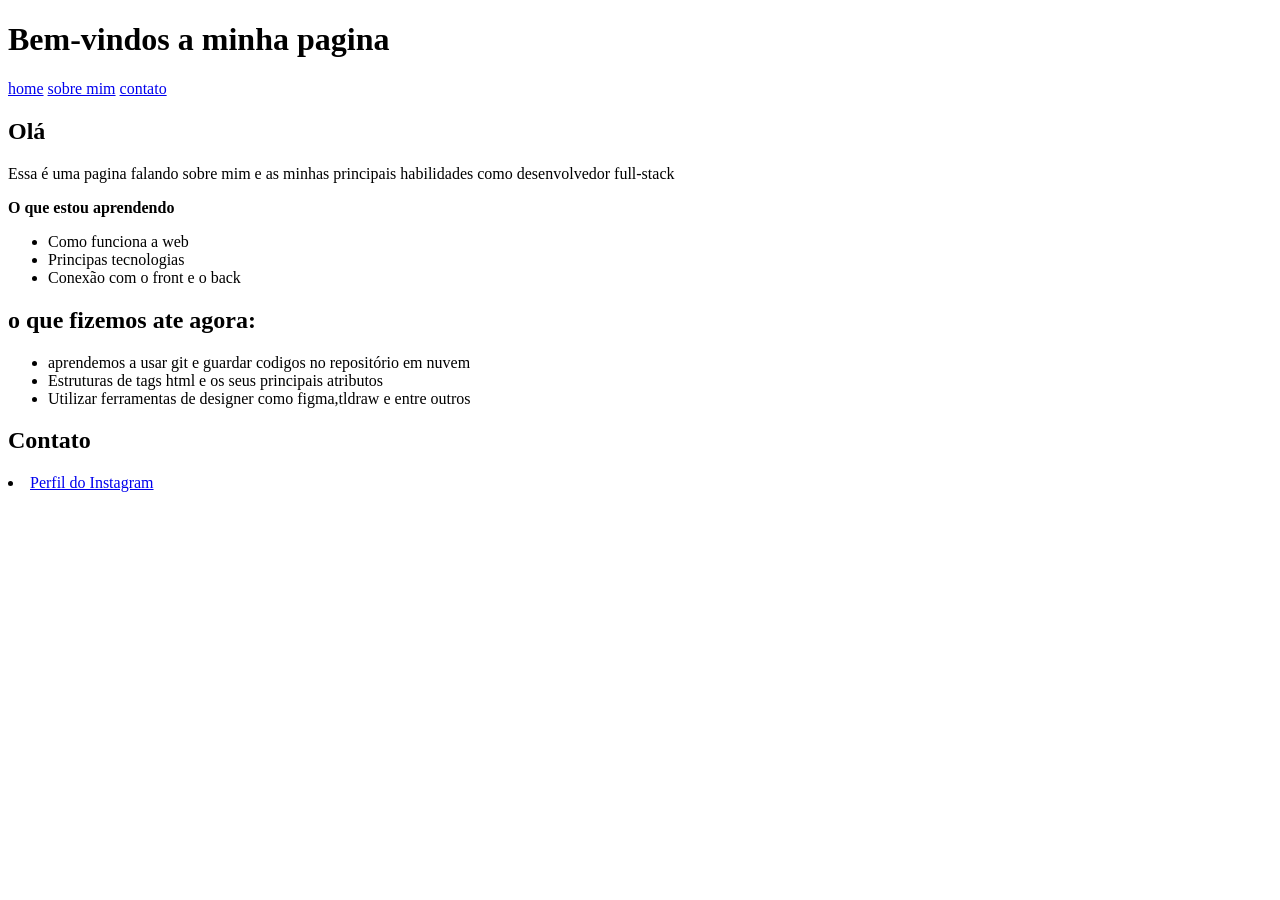
<file: index.html>
<!DOCTYPE html>
<html lang="pt-br">
<head>
  <meta charset="UTF-8">
  <meta name="viewport" content="width=device-width, initial-scale=1.0">
  <title>meu-site</title>
</head>
<body>
  <header>
      <h1>Bem-vindos a minha pagina</h1>
         <nav>
          <a href="#home">home</a>
          <a href="#sobre">sobre mim</a>
          <a href="#contato">contato</a>
        </nav>
  </header>
    <article>
  <section id="home">
   <h2>Olá</h2>
   <p>Essa é uma pagina falando sobre mim e as minhas principais habilidades como desenvolvedor full-stack</p>
    <p><strong>O que estou aprendendo</strong></p>
    <ul>
      <li>Como funciona a web</li>
      <li>Principas tecnologias</li>
      <li>Conexão com o front e o back</li>
    </ul>
  </section>
  <section id="sobre">
      <h2>o que fizemos ate agora:</h2>
      <ul>
        <li>aprendemos a usar git e guardar codigos no repositório em nuvem</li>
        <li>Estruturas de tags html e os seus principais atributos</li>
        <li>Utilizar ferramentas de designer como figma,tldraw e entre outros</li>
      </ul>
  </section>
  
  <section id="contato">
    <h2>Contato</h2>
 <li><a href="https://instagram.com">Perfil do Instagram</a></li>
  </section>
    </article>
</body>
</html>
</file>
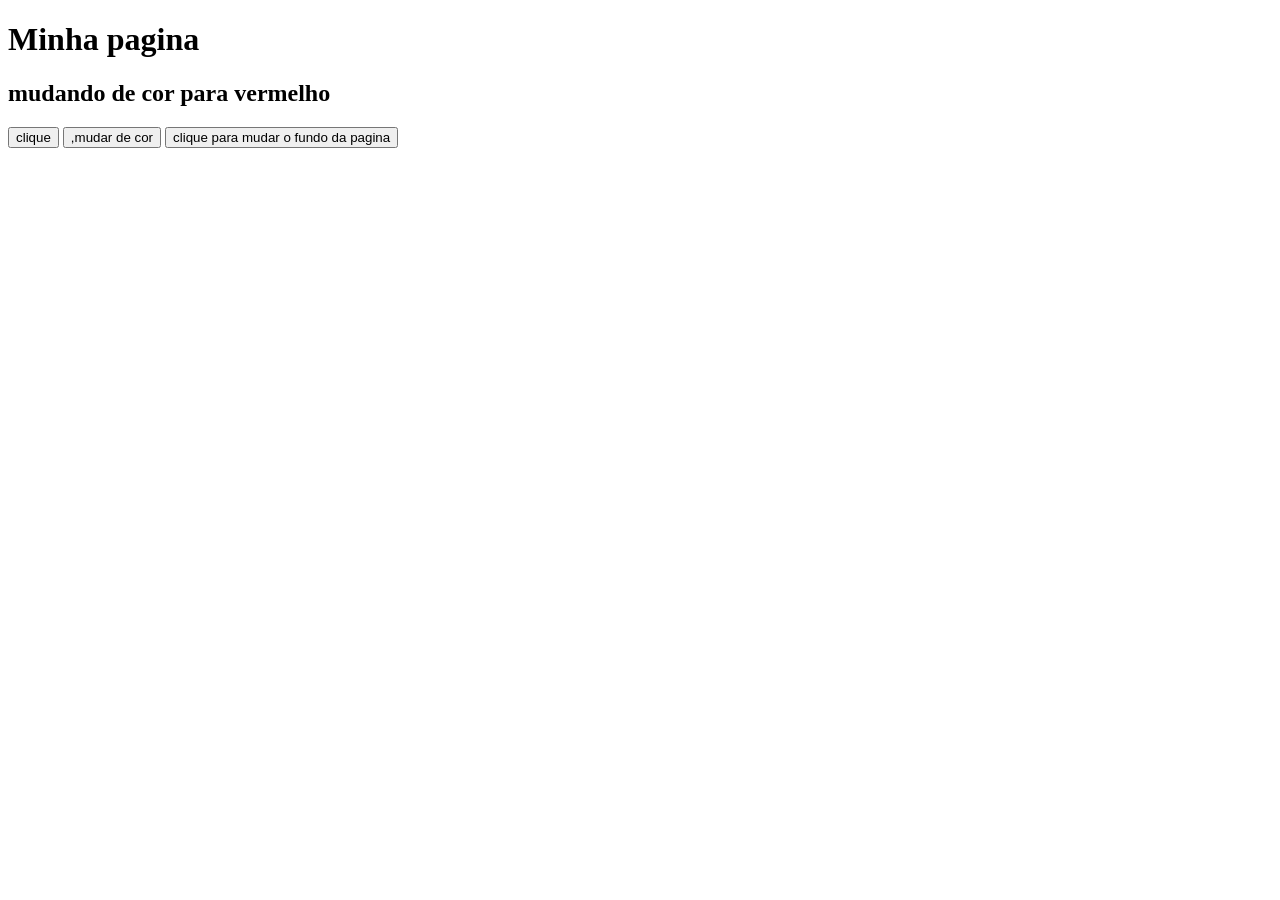
<file: testjs/index.html>
<!DOCTYPE html>
<html lang="pt-br">
<head>
     <meta charset="UTF-8">
     <meta http-equiv="X-UA-Compatible" content="IE=edge">
     <meta name="viewport" content="width=device-width, initial-scale=1.0">
     <script src="script.js"></script>
     <title></title>
</head>
<body>
     <!--                                   

    <h1 id="titulo">Testanto o js</h1>
    <p>Clique no botao</p>
   <button  onclick='msg()'>clique</button>
  <button onclick='mudar_titulo()'>aperte para mudar o  titulo</button>
  <button onclick='titulo_navegador()'>altere o titulo dza pagina</button>
</body>
</html>
       -->
   <h1 id="personalizar">Minha pagina </h1>
   <h2 id="color">mudando de cor para vermelho</h2>
    <button onclick='personalizar()'>clique</button>
    <button onclick='color()'>,mudar de cor</button>
    <button onclick='body'>clique para mudar o fundo da pagina</button>
</file>
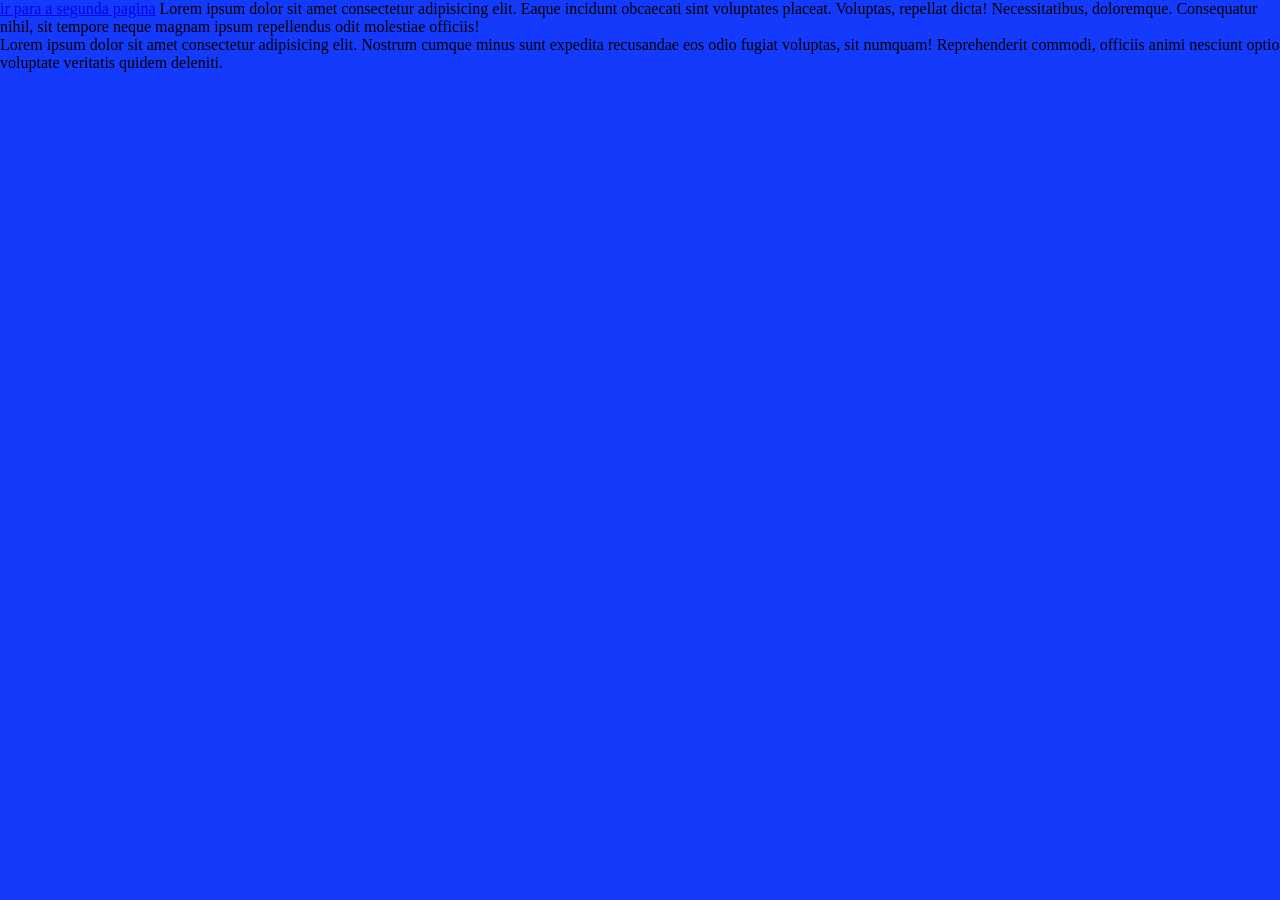
<file: aula_fullstak/HelpDesk/index.html>
<!DOCTYPE html>
<html lang="pt">
<head>
  <meta charset="UTF-8">
  <meta name="viewport" content="width=device-width, initial-scale=1.0">
  <link rel="stylesheet" href="style.css">
  <title>Document</title>
</head>
<body>
  <a href="./second.html"> ir para a segunda pagina</a>
  <!--Box-Model-->
  <span>Lorem ipsum dolor sit amet consectetur adipisicing elit. Eaque incidunt obcaecati sint voluptates placeat. Voluptas, repellat dicta! Necessitatibus, doloremque. Consequatur nihil, sit tempore neque magnam ipsum repellendus odit molestiae officiis!</span>
 <div>Lorem ipsum dolor sit amet consectetur adipisicing elit. Nostrum cumque minus sunt expedita recusandae eos odio fugiat voluptas, sit numquam! Reprehenderit commodi, officiis animi nesciunt optio voluptate veritatis quidem deleniti.</div>
</body>
</html>
</file>
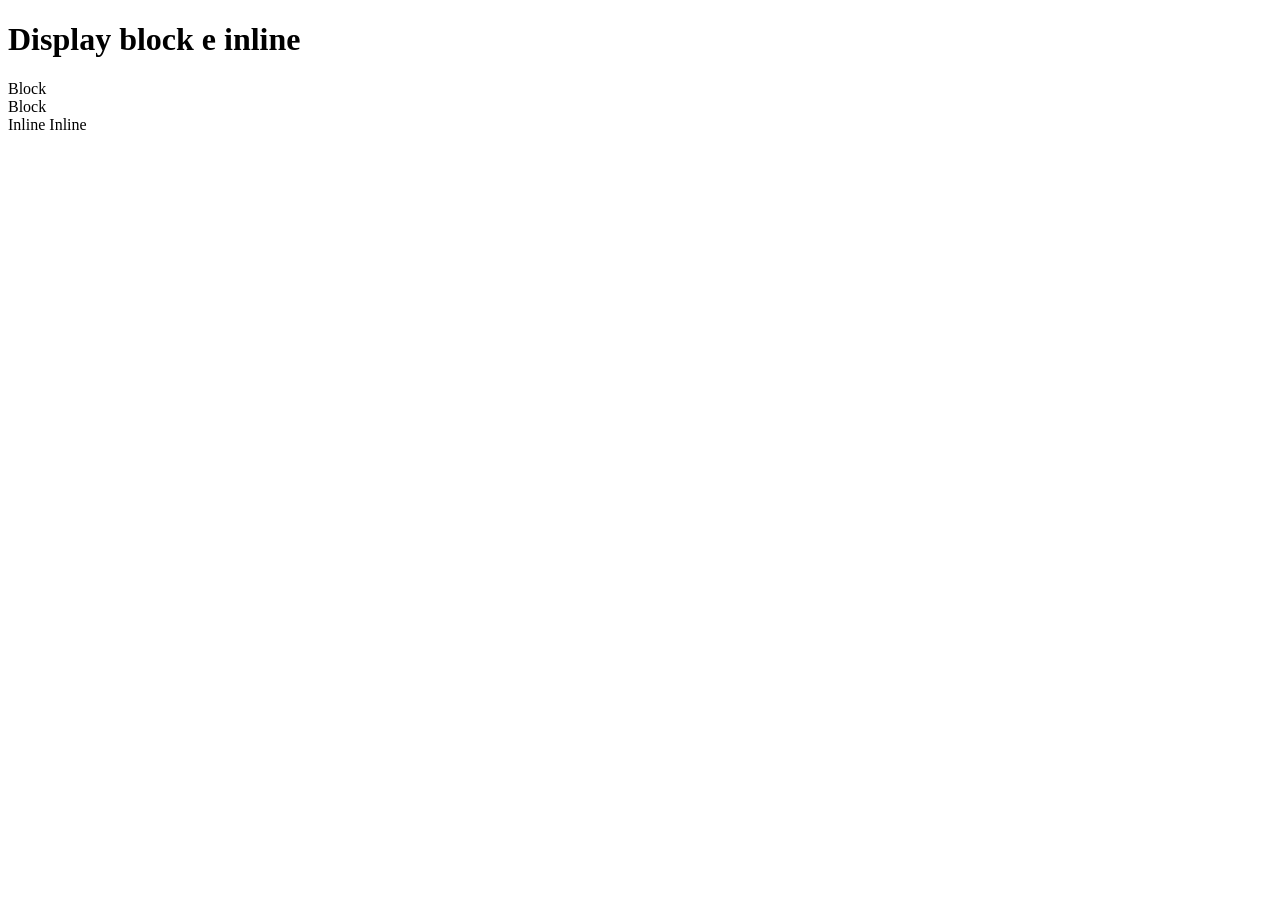
<file: aula_fullstak/html_css/displays.html>
<!DOCTYPE html>
<html lang="pt">
<head>
    <meta charset="UTF-8">
    <meta name="viewport" content="width=device-width, initial-scale=1.0">
    <title>display</title>
</head>
<body>
    <h1>Display block e inline</h1>
    <div class="block">Block</div>
    <div class="block">Block</div>

    <span class="inline">Inline</span>
     <span class="inline">Inline</span>

    <style>
        /*
    .block{
    border: solid 1px;
    width: 200px;   // oq aplica em tags block
    height: 200px;
    margin: 10px;
    padding: 30px;
    }
    .inline{
    border: solid 1px;
    margin: 10px; // oq aplica em tags inline 
    padding:10px ;
    }
    */
    </style>
    
</body>
</html>
</file>
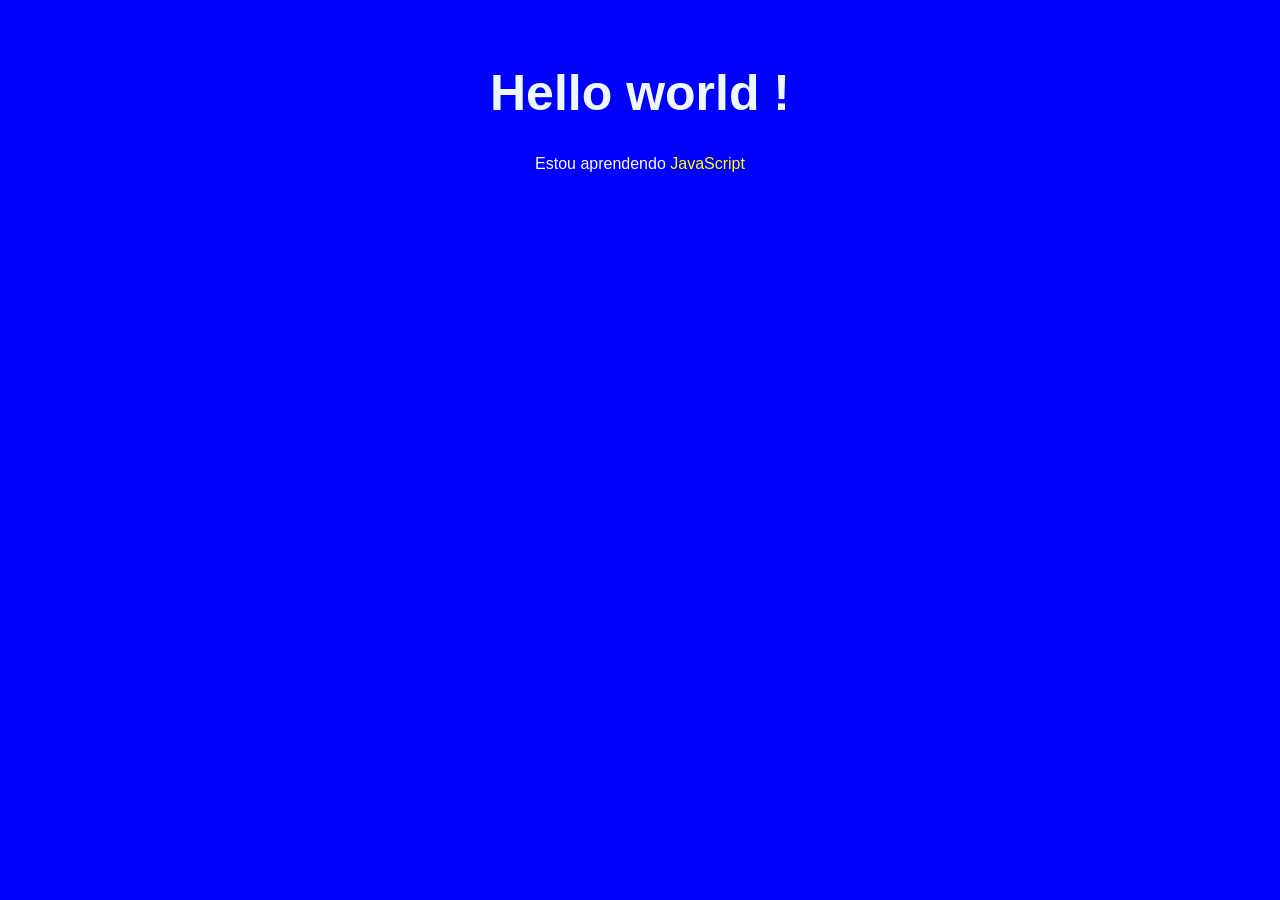
<file: aula_fullstak/JavaScript/aula4/ex001.html>
<!DOCTYPE html>
<html lang="pt">
<head>
    <meta charset="UTF-8">
    <meta name="viewport" content="width=device-width, initial-scale=1.0">
    <title>Aprendendo Js</title>
    <style>
        body{
            background-color: blue;
        }
        div{
            margin: 10px;
            padding: 20px;
            justify-content: center;
            align-items: center;
            text-align: center;
        }
        h1{
            color: aliceblue;
            font-family: 'Franklin Gothic Medium', 'Arial Narrow', Arial, sans-serif;
            font-size: 50px;
        } 
        p{
            color:  white;
            font-family:   'Franklin Gothic Medium', 'Arial Narrow', Arial, sans-serif;
        }
        span{
            color: yellow;
        }
    </style>
</head>
<body>
     <div>
           <h1>Hello world !</h1>
    <p>Estou aprendendo   
       <span> JavaScript</span> </p>
     </div>
     <script>
        /*
         window.alert("Minha primeira Mensagem") //   botão com o botão de Ok
        window.confirm("Ta gostando de Js ?") // Janela com  botão de ok e cancelar
         window.prompt("Qual é o seu nome ?")// Vai perguntar o nome
         */
      
         var n1  = Number.parseInt(window.prompt("Digite o primeiro numero")) // Number.parseInt converte o dado para numero inteiro. E com Float passa para decimal. Number.n deixa o js escolher qual tipo  vai ser 
         var n2 =  Number.parseInt(window.prompt("Digite o segundo numero"))
         var  soma = n1 + n2
         window.alert("A soma dos valores é:" + soma)

     </script>
</body>
</html>
</file>
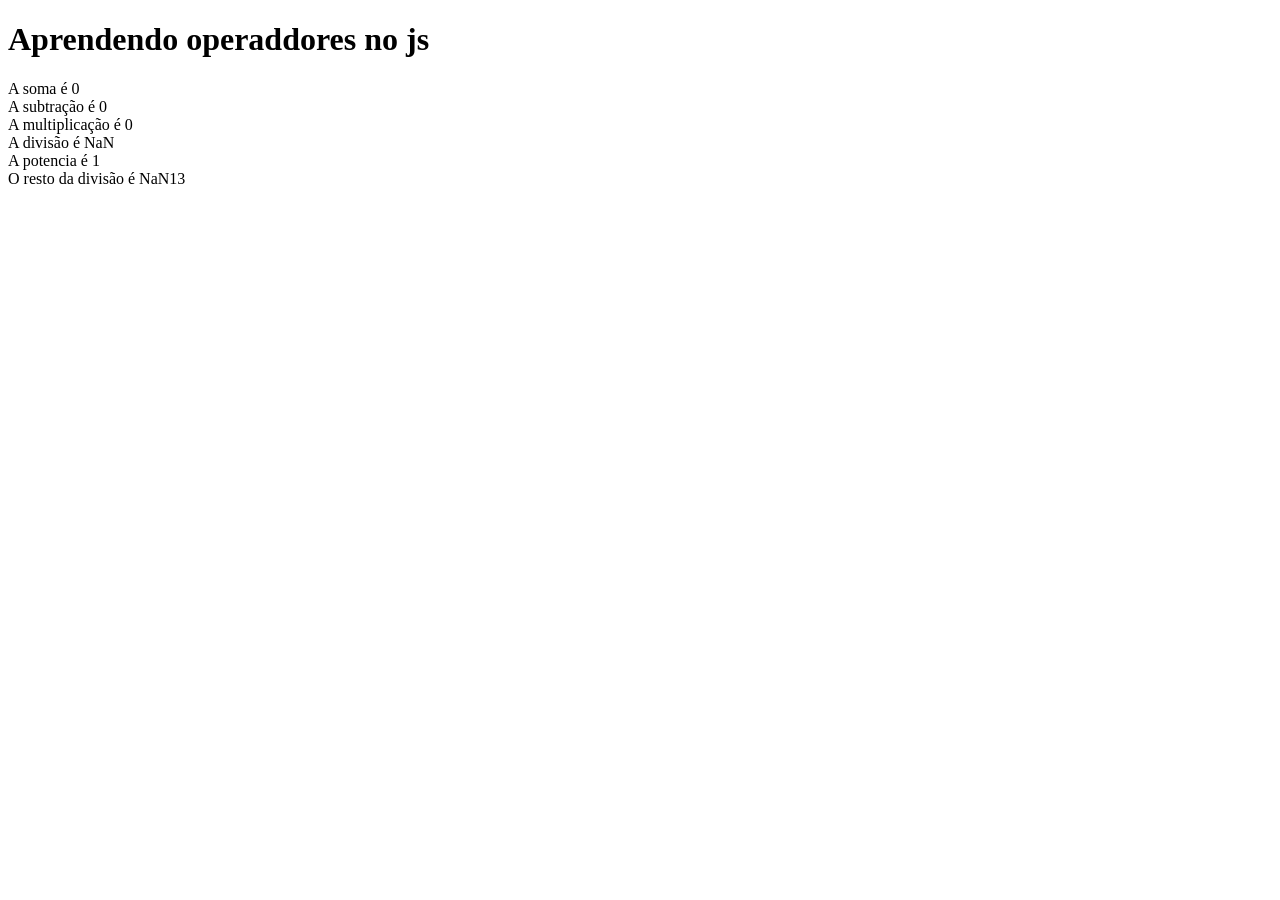
<file: aula_fullstak/JavaScript/aula7/operadores.html>
<!DOCTYPE html>
<html lang="en">
<head>
    <meta charset="UTF-8">
    <meta name="viewport" content="width=device-width, initial-scale=1.0">
    <title>Document</title>
</head>
<body>
    <h1>
        Aprendendo operaddores no js
    </h1>
    <script>
         // operadores//
         
        var num = Number(window.prompt("informe o primeiro numero"))
        var num2 = Number(window.prompt("Informe o segundo numero:"))
        var soma = num + num2
        var subt = num - num2
        var mult = num * num2 
        var div = num / num2
        var pot = num ** num2
        var rest=num % num2
        document.write(`A soma é ${soma} <br/>`)
        document.write(`A subtração é ${subt} <br/>`)  
        document.write(`A multiplicação é ${mult} <br/>`)  
        document.write(` A divisão é ${div} <br/>`) 
        document.write(`A potencia é ${pot} <br/>`)   
        document.write(`O resto da divisão é ${rest}`) 
        
     // ordem de precedenci

     var a = 3
     var b = a * 3 + 4
     var c = b % 3
     document.write(b)

    </script>




</body>
</html>
</file>
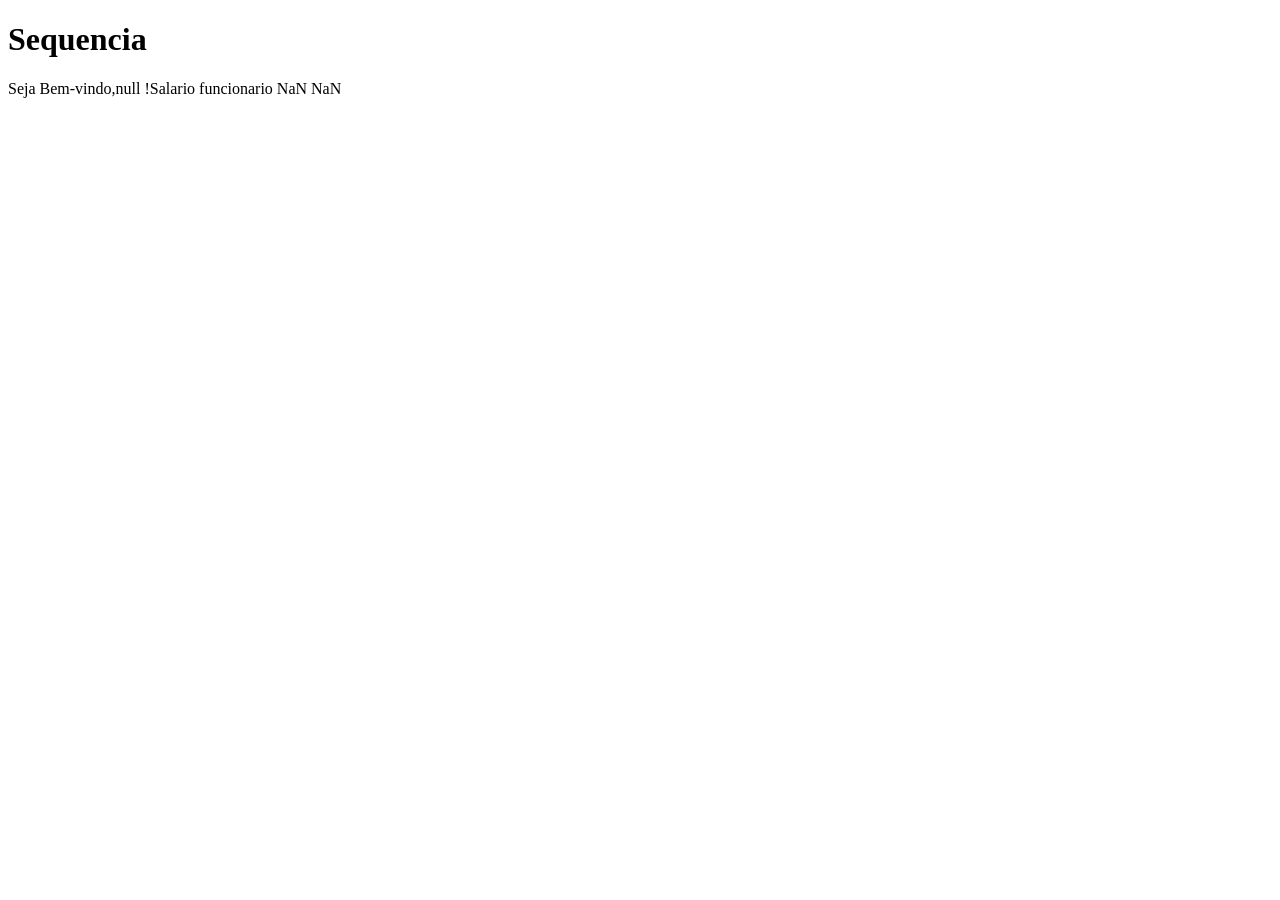
<file: aula_fullstak/JavaScript/exerciciosJs/sequencia.html>
<!DOCTYPE html>
<html lang="en">
<head>
    <meta charset="UTF-8">
    <meta name="viewport" content="width=device-width, initial-scale=1.0">
    <title>Document</title>
</head>
<body>
    <h1>Sequencia</h1>
    <script>
        // ex1
        //document.write("hello world")
        
        /*
         ex 2
        var nome = window.prompt("Qual é o seu nome")
        document.write(`Meu nome é ${nome}`)
        */
         var nome_funcionario = window.prompt("Qual é o seu nome:")
         var salario = Number.parseFloat(window.prompt("Qual é o seu salario"))
         document.write(`Seja Bem-vindo,${nome_funcionario} !`)
         document.write(`Salario funcionario ${salario} ${salario.toFixed(3)}`)
    </script>
</body>
</html>
</file>
<file: aula_fullstak/HelpDesk/style.css>
*{
    margin: 0;
    box-sizing: border-box;
}
body{
    background-color: #143BFC;
}
.topoegogor
</file>
